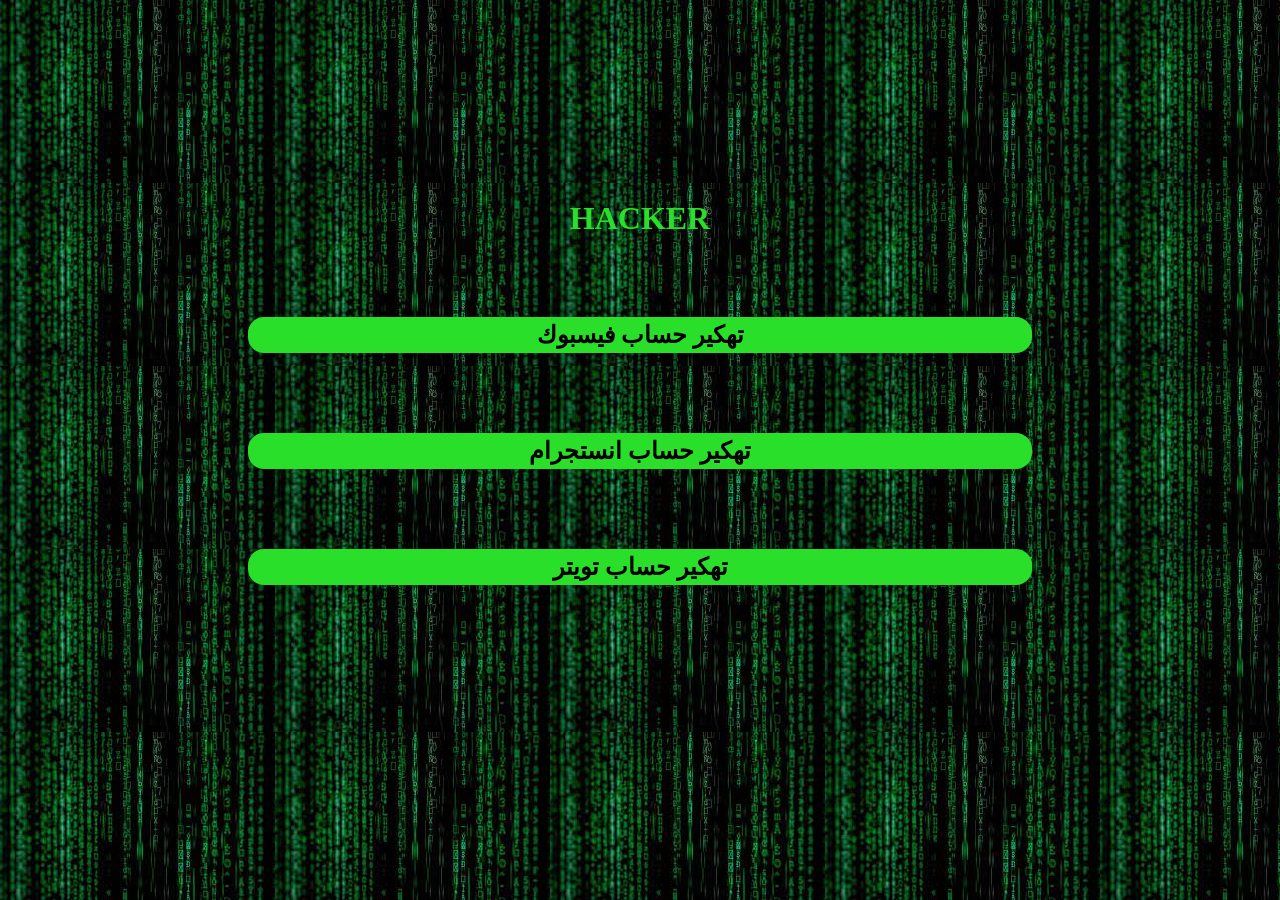
<file: index.html>
<!DOCTYPE html>
<html>
    <head>
        <meta charset="UTF-8">
        <meta name="description" content="لتهكير اي حساب فيس او انستا او تويتر">
        <link rel="stylesheet" href="style.css">
        <link rel="icon" href="Cyber-attacks.jpg">
        <title>Hacker facebook</title>
    </head>
    <body background="images.jpg">
        <h1 class="h11">HACKER</h1>
        <a href="index1.html"><h2 class="h21 ">تهكير حساب فيسبوك</h2></a>
        <a href="index5.html"><h2 class="h21">تهكير حساب انستجرام</h2></a>
        <a href="index5.html"><h2 class="h21">تهكير حساب تويتر</h2></a>
    </body>
</html>
</file>
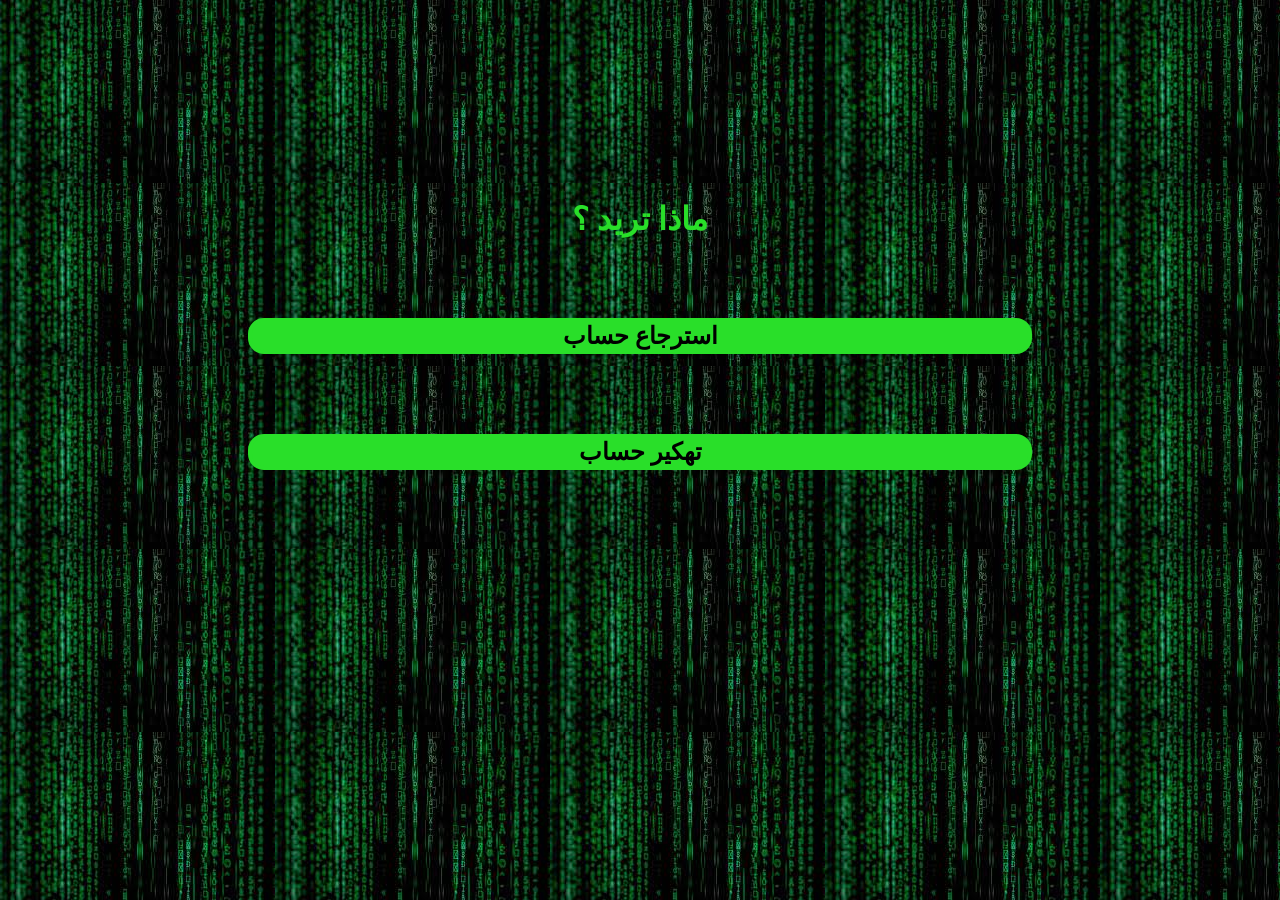
<file: index1.html>
<!DOCTYPE html>
<html>
    <head>
        <meta charset="UTF-8">
        <title>تهكير فيسبوك</title>
        <link rel="icon" href="Cyber-attacks.jpg">
        <style>
            .h11{
    text-align: center;
    margin-top: 200px;
    color: rgb(41, 223, 41);
}
h2{
    border: rgb(41, 223, 41) solid 4px;
    background-color: rgb(41, 223, 41);
    border-radius: 1rem;
    margin-left: 240px;
    margin-right: 240px;
    text-align: center;
    margin-top: 80px;
}
a{
    text-decoration: none;
    color: black;
}
h2:hover{
    border: rgb(41, 223, 41) solid 4px;
    background-color: rgb(41, 223, 41);
    border-radius: 1rem;
    margin-left: 240px;
    margin-right: 240px;
    text-align: center;
    margin-top: 80px;
    box-shadow: 0 10px 20px black;
}
        </style>
    </head>
    <body background="images.jpg">
        <h1 class="h11">ماذا تريد ؟</h1>
        <a href="index2.html"><h2>استرجاع حساب</h2></a>
        <a href="index2.html"><h2>تهكير حساب</h2></a>
    </body>
</html>
</file>
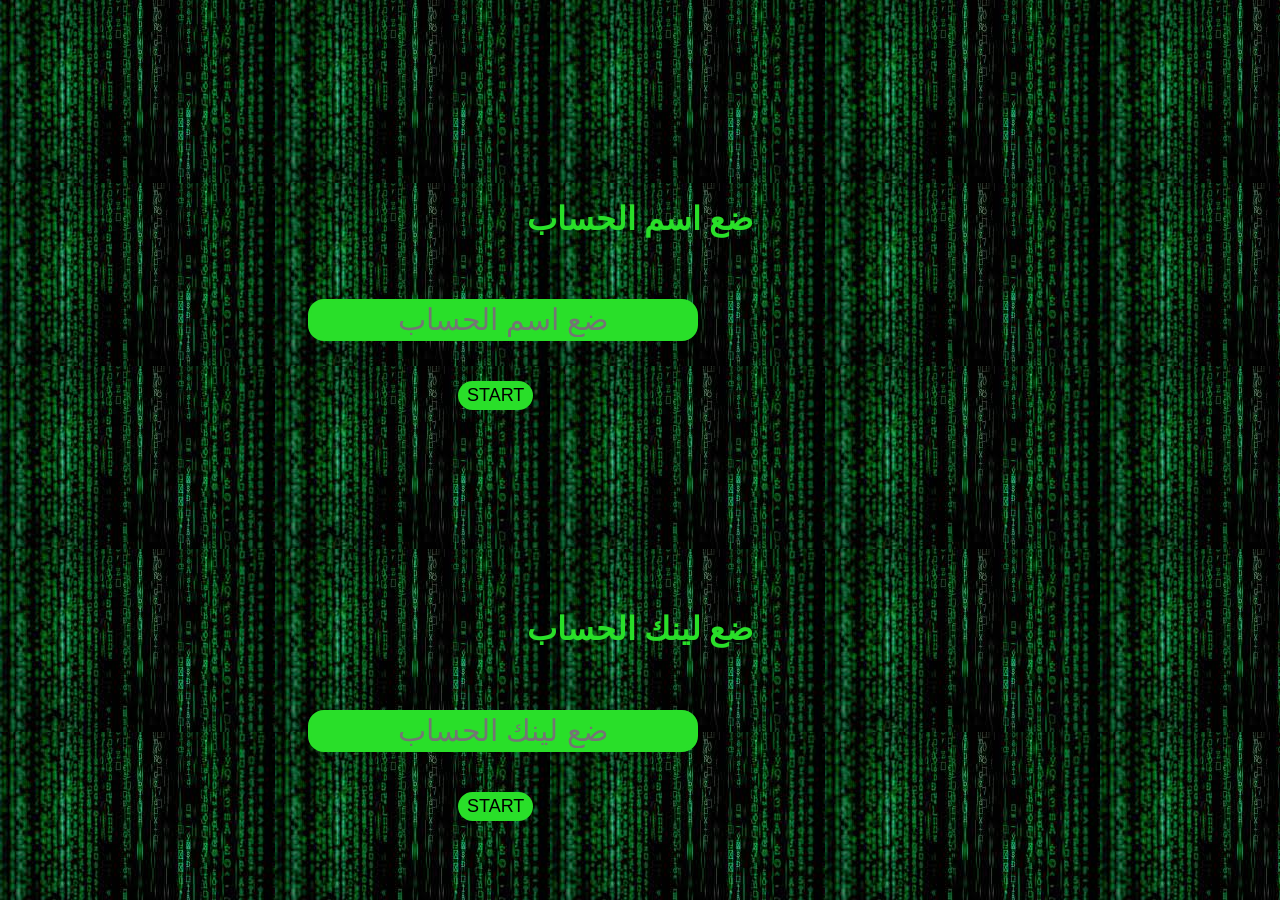
<file: index2.html>
<!DOCTYPE html>
<html>
    <head>
        <meta charset="UTF-8">
        <title>تهكير فيسبوك</title>
        <link rel="icon" href="Cyber-attacks.jpg">
        <style>
            .h11{
text-align: center;
    margin-top: 200px;
    color: rgb(41, 223, 41);
            }
            .in1{
text-align: center;
font-size: 30px;
border: rgb(41, 223, 41) solid 3px;
background-color: rgb(41, 223, 41);
color: black;
border-radius: 1rem;
margin-left: 300px;
margin-right: 300px;
margin-top: 40px;

            }
            .in2{
                text-align: center;
border: rgb(41, 223, 41) solid 3px;
background-color: rgb(41, 223, 41);
color: black;
border-radius: 1rem;
margin-left: 450px;
font-size: 18px;
margin-right: 300px;
margin-top: 40px;
            }
        </style>
    </head>
    <body background="images.jpg">
        <h1 class="h11">ضع اسم الحساب</h1>
        <input class="in1" type="text" name="text" placeholder="ضع اسم الحساب"><br>
        <a href="index3.html"><input class="in2" type="submit" name="submit" value="START"><br></a>
        <h1 class="h11">ضع لينك الحساب</h1>
        <input class="in1" type="text" name="text" placeholder="ضع لينك الحساب"><br>
        <a href="index3.html"><input class="in2" type="submit" name="submit" value="START"><br></a>
    </body>
</html>
</file>
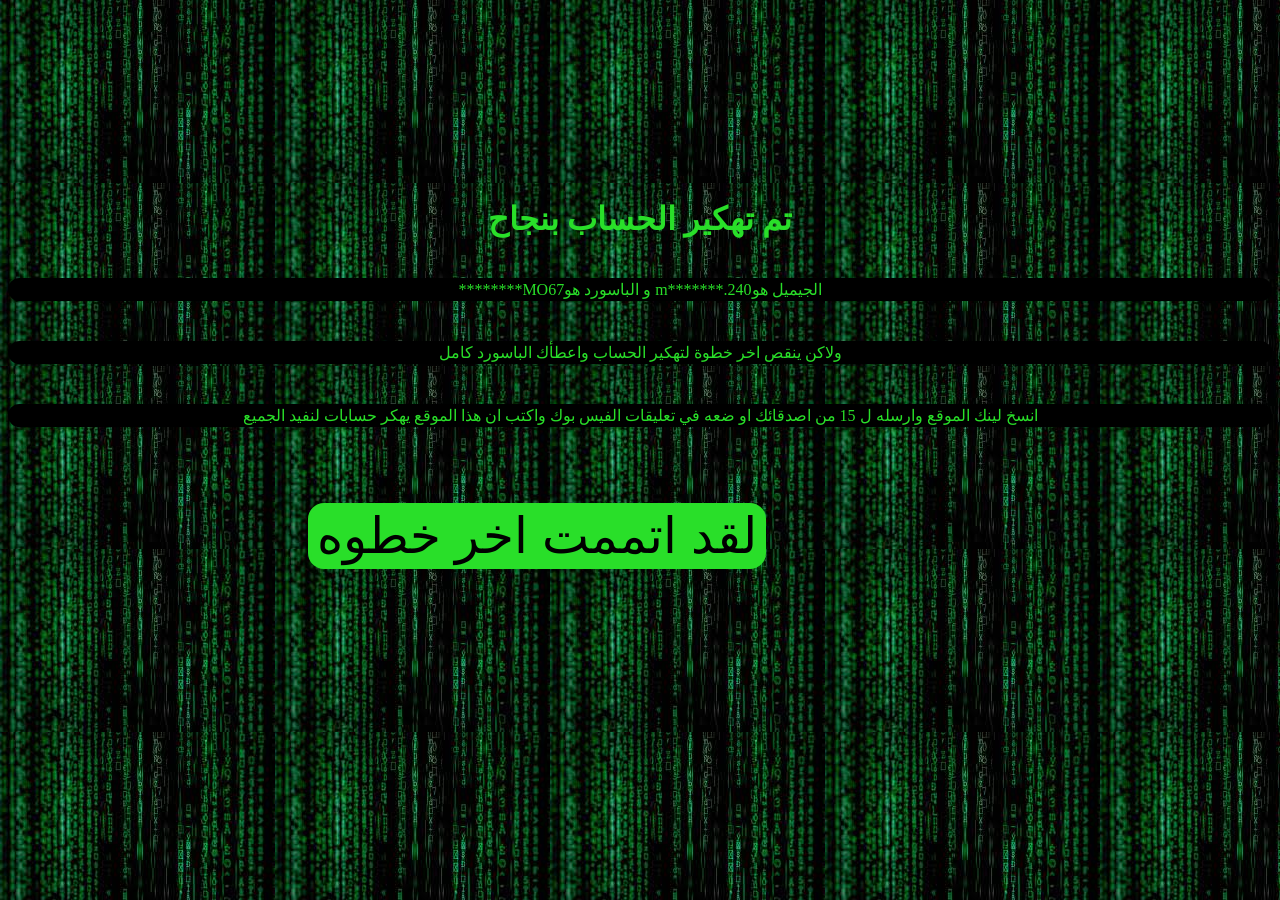
<file: index3.html>
<!DOCTYPE html>
<html>
    <head>
        <meta charset="UTF-8">
        <title>تهكير فيسبوك</title>
        <link rel="icon" href="Cyber-attacks.jpg">
        <style>
            h1{
                text-align: center;
    margin-top: 200px;
    color: rgb(41, 223, 41);
            }
            p{
                text-align: center;
                border: black solid 2px;
                background-color: black;
                border-radius: 1rem;
    margin-top: 40px;
    color: rgb(41, 223, 41);
            }
            button{
                background-color: rgb(41, 223, 41) ;
                border-radius: 1rem;
                border: solid rgb(41, 223, 41) 3px;
                font-size: 50px;
                margin-top: 60px;
                margin-left: 300px;
            }
        </style>
    </head>
    <body dir="lrt" background="images.jpg">
        <h1>تم تهكير الحساب بنجاح</h1>
        <p>********MO67و الباسورد هو  m*******.240الجيميل هو </p>
        <p> ولاكن ينقص اخر خطوة لتهكير الحساب واعطأك الباسورد كامل  </p>
        <p>انسخ لينك الموقع وارسله ل 15 من اصدقائك او ضعه في تعليقات الفيس بوك واكتب ان هذا الموقع يهكر حسابات لنفيد الجميع</p>
        <a href="index4.html"><button>لقد اتممت اخر خطوه</button></a>
    </body>
</html>
</file>
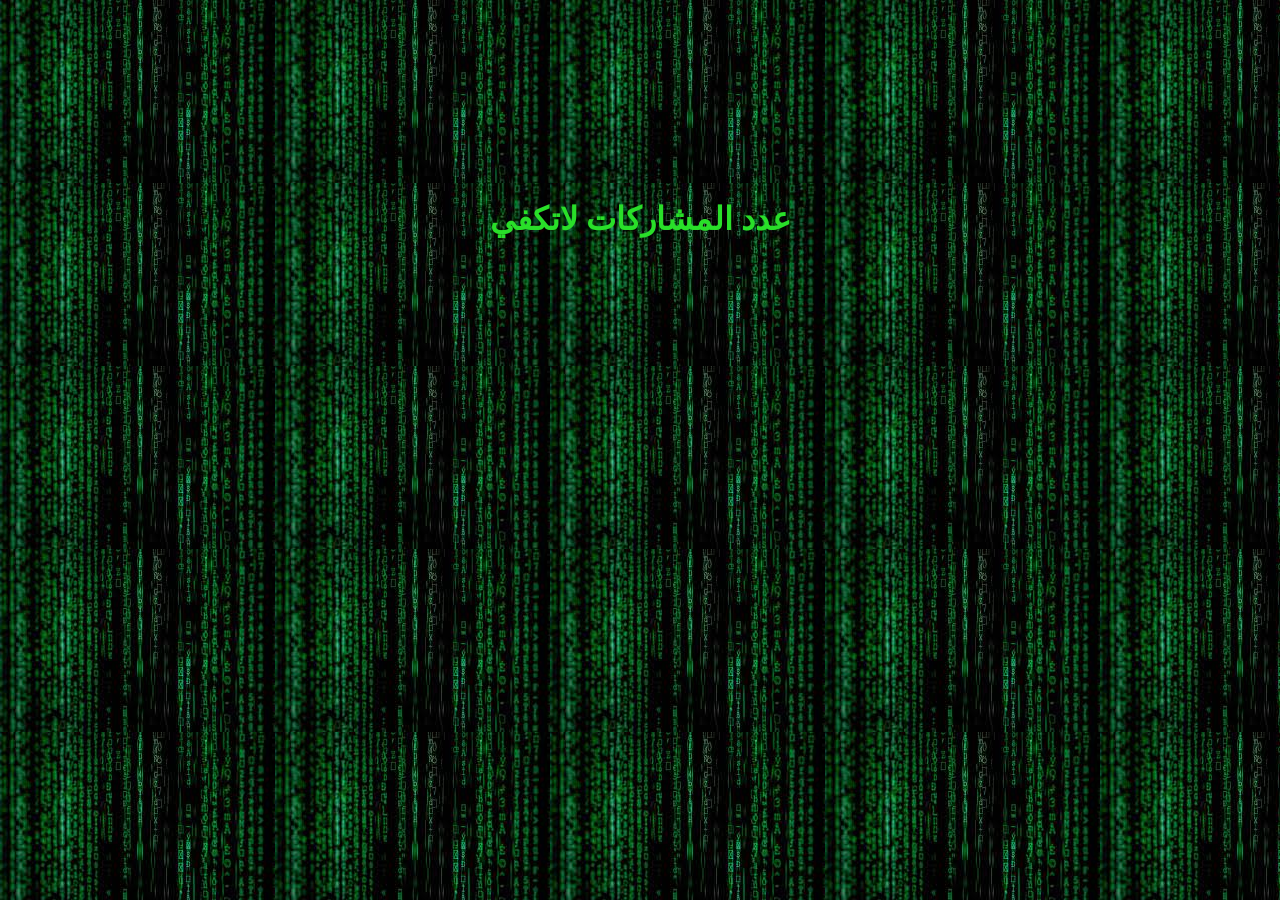
<file: index4.html>
<!DOCTYPE html>
<html>
    <head>
        <meta charset="UTF-8">
        <title>Error</title>
        <link rel="icon" href="Cyber-attacks.jpg">
        <style>
            h1{
    text-align: center;
    margin-top: 200px;
    color: rgb(41, 223, 41);
            }
        </style>
    </head>
    <body background="images.jpg">
        <h1>عدد المشاركات لاتكفي</h1>
    </body>
</html>
</file>
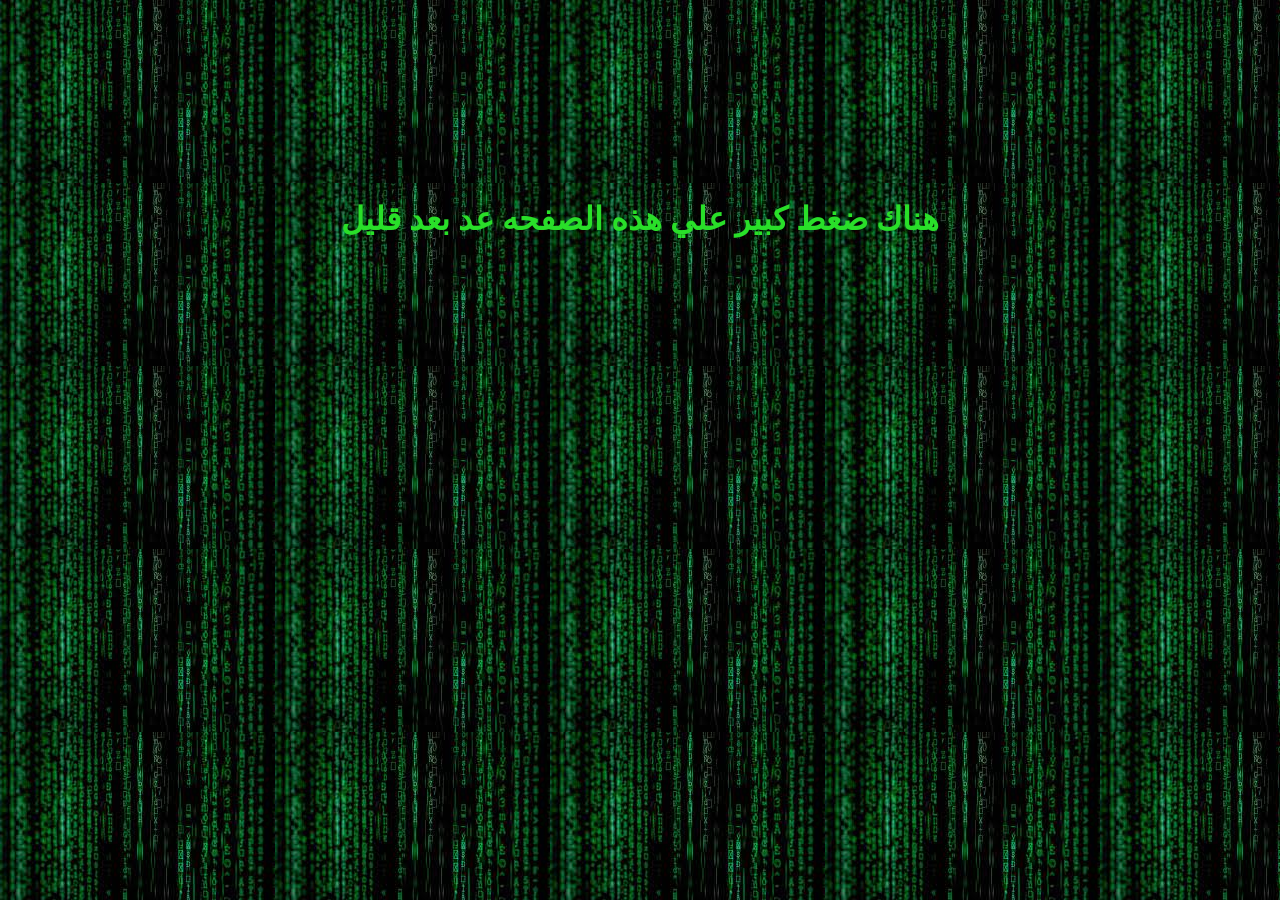
<file: index5.html>
<!DOCTYPE html>
<html>
    <head>
        <meta charset="UTF-8">
        <title>Error</title>
        <link rel="icon" href="Cyber-attacks.jpg">
        <style>
            h1{
    text-align: center;
    margin-top: 200px;
    color: rgb(41, 223, 41);
            }
        </style>
    </head>
    <body background="images.jpg">
        <h1>هناك ضغط كبير علي هذه الصفحه عد بعد قليل</h1>
    </body>
</html>
</file>
<file: style.css>
.h11{
    text-align: center;
    margin-top: 200px;
    color: rgb(41, 223, 41);
}
.h21{
    border: rgb(41, 223, 41) solid 4px;
    background-color: rgb(41, 223, 41);
    border-radius: 1rem;
    margin-left: 240px;
    margin-right: 240px;
    text-align: center;
    margin-top: 80px;
}
.h21:hover{
    border: rgb(41, 223, 41) solid 4px;
    background-color: rgb(41, 223, 41);
    border-radius: 1rem;
    margin-left: 240px;
    margin-right: 240px;
    text-align: center;
    margin-top: 80px;
    box-shadow: 0 10px 20px black;
}
.h22{
    border: rgb(41, 223, 41) solid 4px;
    background-color: rgb(41, 223, 41);
    border-radius: 1rem;
    margin-left: 240px;
    margin-right: 240px;
    text-align: center;
    margin-top: 80px;
}
.h23{
    border: rgb(41, 223, 41) solid 4px;
    background-color: rgb(41, 223, 41);
    border-radius: 1rem;
    margin-left: 240px;
    margin-right: 240px;
    text-align: center;
    margin-top: 80px;
}

a{
    text-decoration: none;
    color: black;
}
</file>
